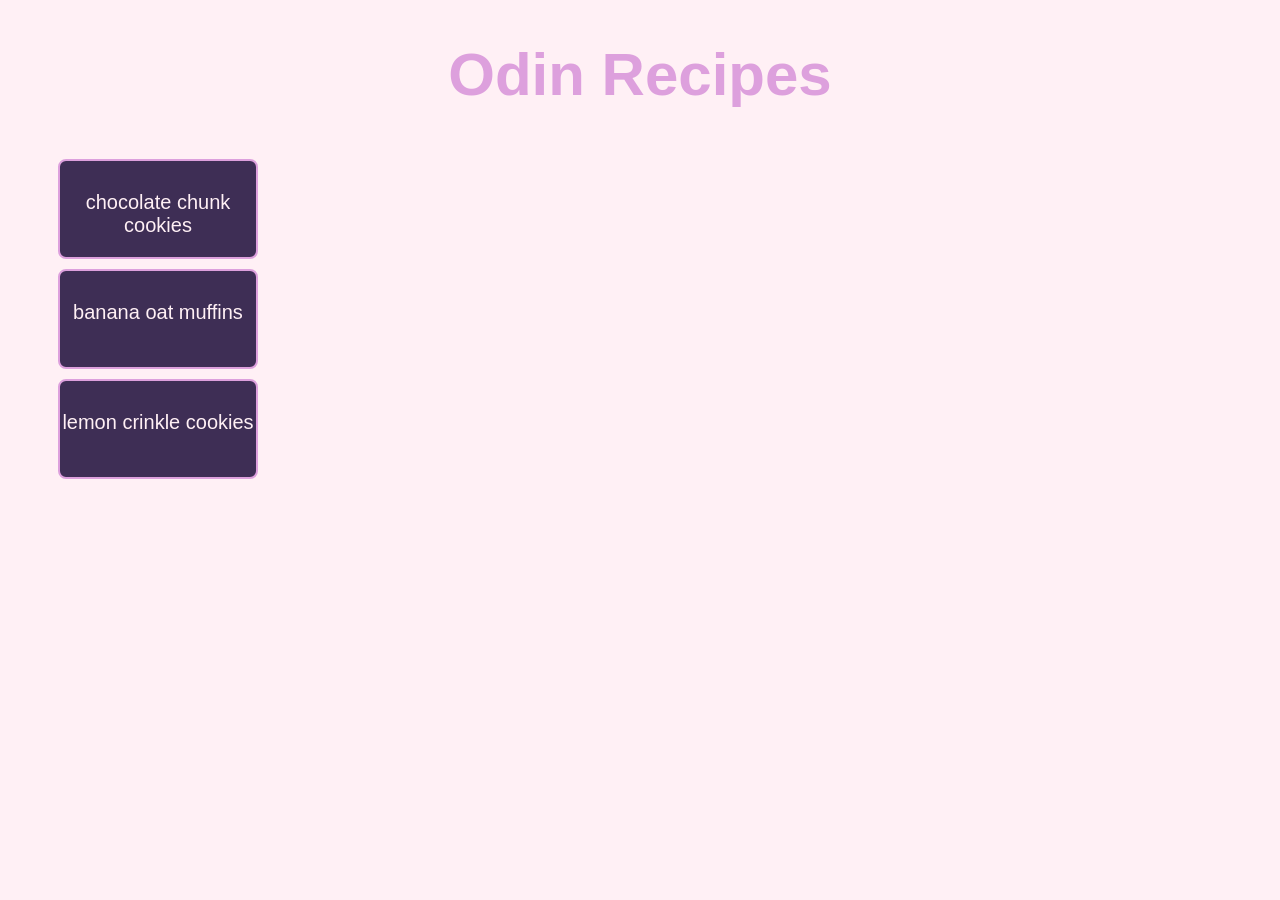
<file: index.html>
<!DOCTYPE html>
<html lang="en">
<head>
    <meta charset="UTF-8">
    <meta name="viewport" content="width=device-width, initial-scale=1.0">
    <title>Odin Recipes</title>
    <link rel="stylesheet" href="style.css">
</head>
<body>
    <h1>Odin Recipes</h1>
    <ul>
    <li><a class="link link-odin-recipes" href="recipes/cookies.html">chocolate chunk cookies</a></li>
    <li><a class="link link-odin-recipes" href="recipes/muffins.html">banana oat muffins</a></li>
    <li><a class="link link-odin-recipes" href="recipes/lemoncookies.html">lemon crinkle cookies</a></li>
    </ul>
</body>
</html>
</file>
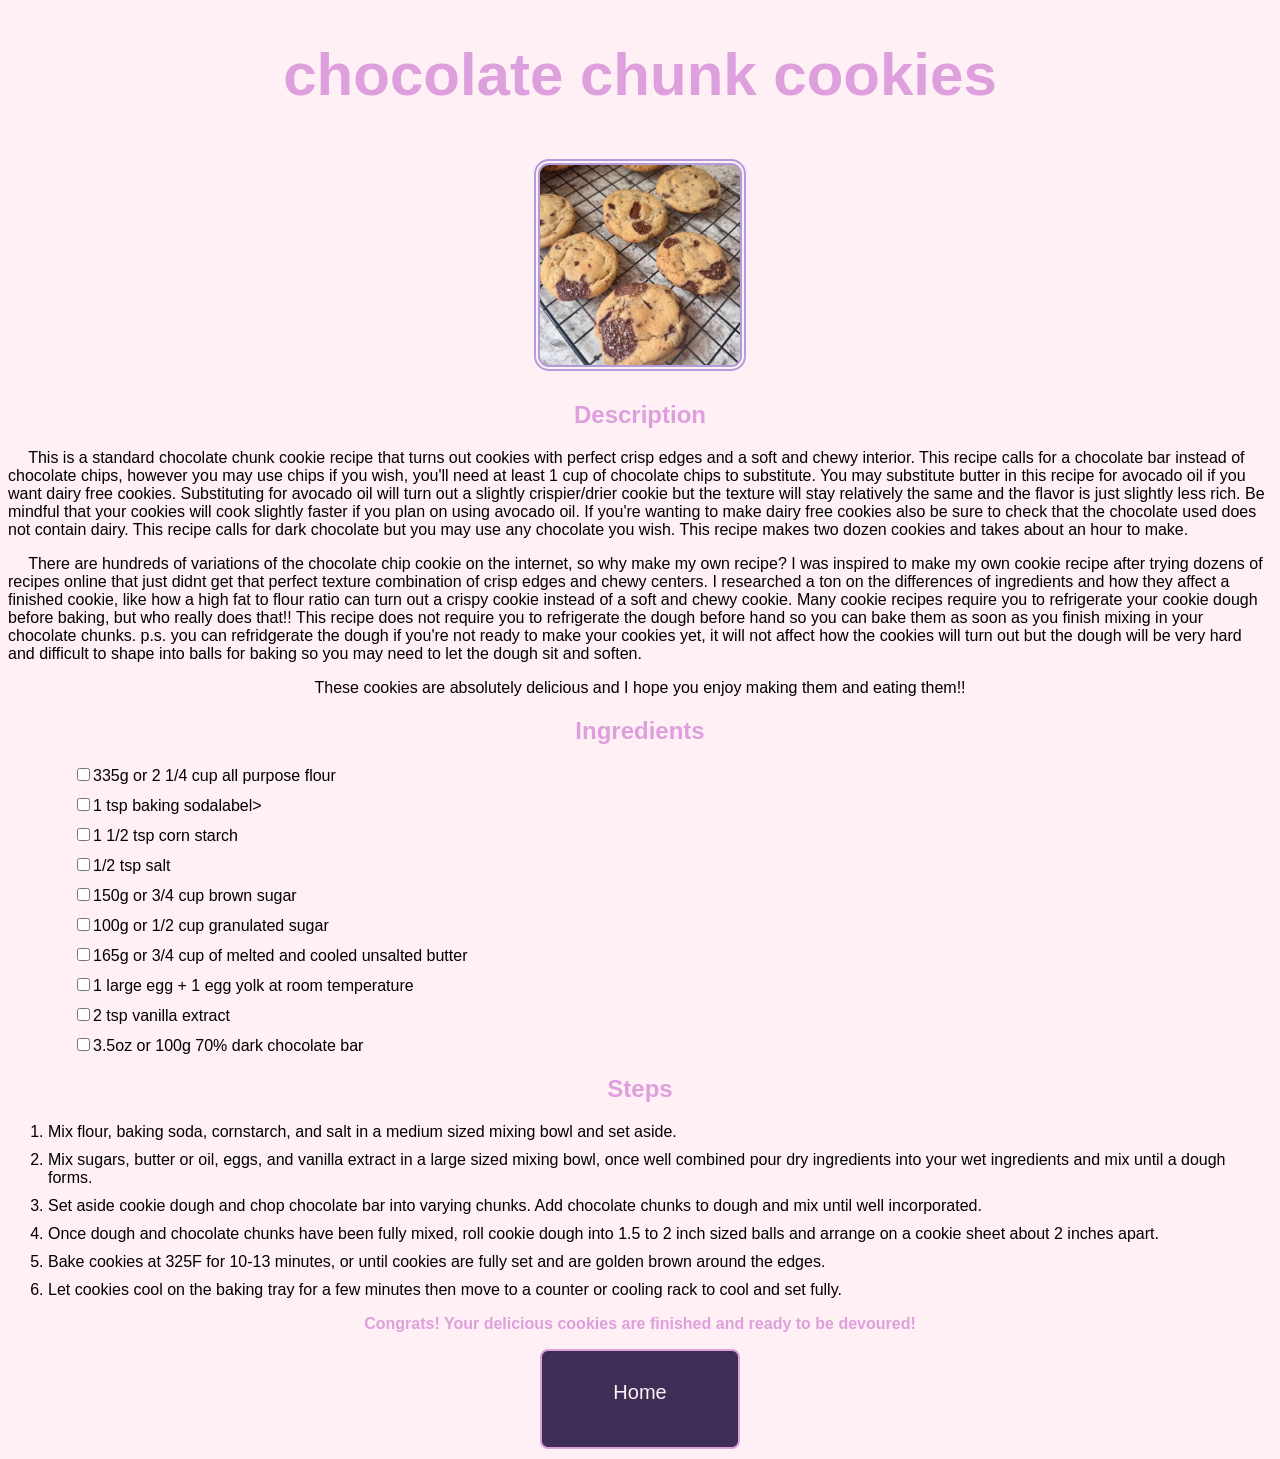
<file: recipes/cookies.html>
<!DOCTYPE html>
<html lang="en">
<head>
    <meta charset="UTF-8">
    <meta name="viewport" content="width=device-width, initial-scale=1.0">
    <title>cookies recipe</title>
    <link rel="stylesheet" href="../style.css">
</head>
<body>
<h1>chocolate chunk cookies</h1>
    <img src="../imgs/cookies.jpeg" alt="Perfectly delicious cookies arranged on a cooling rack" width="200">
<h2>Description</h2>
    <p class="text">&emsp; This is a standard chocolate chunk cookie recipe that turns out cookies with perfect crisp edges and a soft and chewy
    interior. This recipe calls for a chocolate bar instead of chocolate chips, however you may use chips if you wish, you'll need
    at least 1 cup of chocolate chips to substitute. You may substitute butter in this recipe for avocado oil if you want 
    dairy free cookies. Substituting for avocado oil will turn out a slightly crispier/drier cookie but the texture will stay relatively
    the same and the flavor is just slightly less rich. Be mindful that your cookies will cook slightly faster if you plan
    on using avocado oil. If you're wanting to make dairy free cookies also be sure to check that the chocolate used does not
    contain dairy. This recipe calls for dark chocolate but you may use any chocolate you wish. This recipe makes two dozen 
    cookies and takes about an hour to make.
    </p>
    <p class="text">&emsp; There are hundreds of variations of the chocolate chip cookie on the internet, so why make my own recipe? 
    I was inspired to make my own cookie recipe after trying dozens of recipes online that just didnt get that
    perfect texture combination of crisp edges and chewy centers. I researched a ton on the differences of ingredients
    and how they affect a finished cookie, like how a high fat to flour ratio can turn out a crispy cookie instead
    of a soft and chewy cookie. Many cookie recipes require you to refrigerate your cookie dough before baking, but 
    who really does that!! This recipe does not require you to refrigerate the dough before hand so you can bake them
    as soon as you finish mixing in your chocolate chunks. p.s. you can refridgerate the dough if you're not ready to make
    your cookies yet, it will not affect how the cookies will turn out but the dough will be very hard and difficult
    to shape into balls for baking so you may need to let the dough sit and soften. 
    </p>
     <p class="text-2">These cookies are absolutely delicious and I hope you enjoy making them and eating them!!</p>
<h2>Ingredients</h2>
    <ul class="text">
        <li><label><input type="checkbox">335g or 2 1/4 cup all purpose flour</label></li>
        <li><label><input type="checkbox">1 tsp baking soda</label>label></li>
        <li><label><input type="checkbox">1 1/2 tsp corn starch</label></li>
        <li><label><input type="checkbox">1/2 tsp salt</label></li>
        <li><label><input type="checkbox">150g or 3/4 cup brown sugar</label></li>
        <li><label><input type="checkbox">100g or 1/2 cup granulated sugar</label></li>
        <li><label><input type="checkbox">165g or 3/4 cup of melted and cooled unsalted butter</label></li>
        <li><label><input type="checkbox">1 large egg + 1 egg yolk at room temperature</label></li>
        <li><label><input type="checkbox">2 tsp vanilla extract</label></li>
        <li><label><input type="checkbox">3.5oz or 100g 70% dark chocolate bar</label></li>
    </ul>
<h2>Steps</h2>
    <ol class="text">
        <li>Mix flour, baking soda, cornstarch, and salt in a medium sized mixing bowl and set aside.</li>
        <li>Mix sugars, butter or oil, eggs, and vanilla extract in a large sized mixing bowl, once well combined pour
            dry ingredients into your wet ingredients and mix until a dough forms.
        </li>
        <li>Set aside cookie dough and chop chocolate bar into varying chunks. Add chocolate chunks to dough and mix until
             well incorporated.
        </li>
        <li>Once dough and chocolate chunks have been fully mixed, roll cookie dough into 1.5 to 2 inch sized balls
             and arrange on a cookie sheet about 2 inches apart.
        </li>
        <li>Bake cookies at 325F for 10-13 minutes, or until cookies are fully set and are golden brown around the edges.
        </li>
        <li>Let cookies cool on the baking tray for a few minutes then move to a counter or cooling rack to cool and set fully.</li>
    </ol>

<p class="congrats"><strong>Congrats! Your delicious cookies are finished and ready to be devoured!</strong></p>
    <a class="link-home" href="../index.html">Home</a>
</body>
</html>
</file>
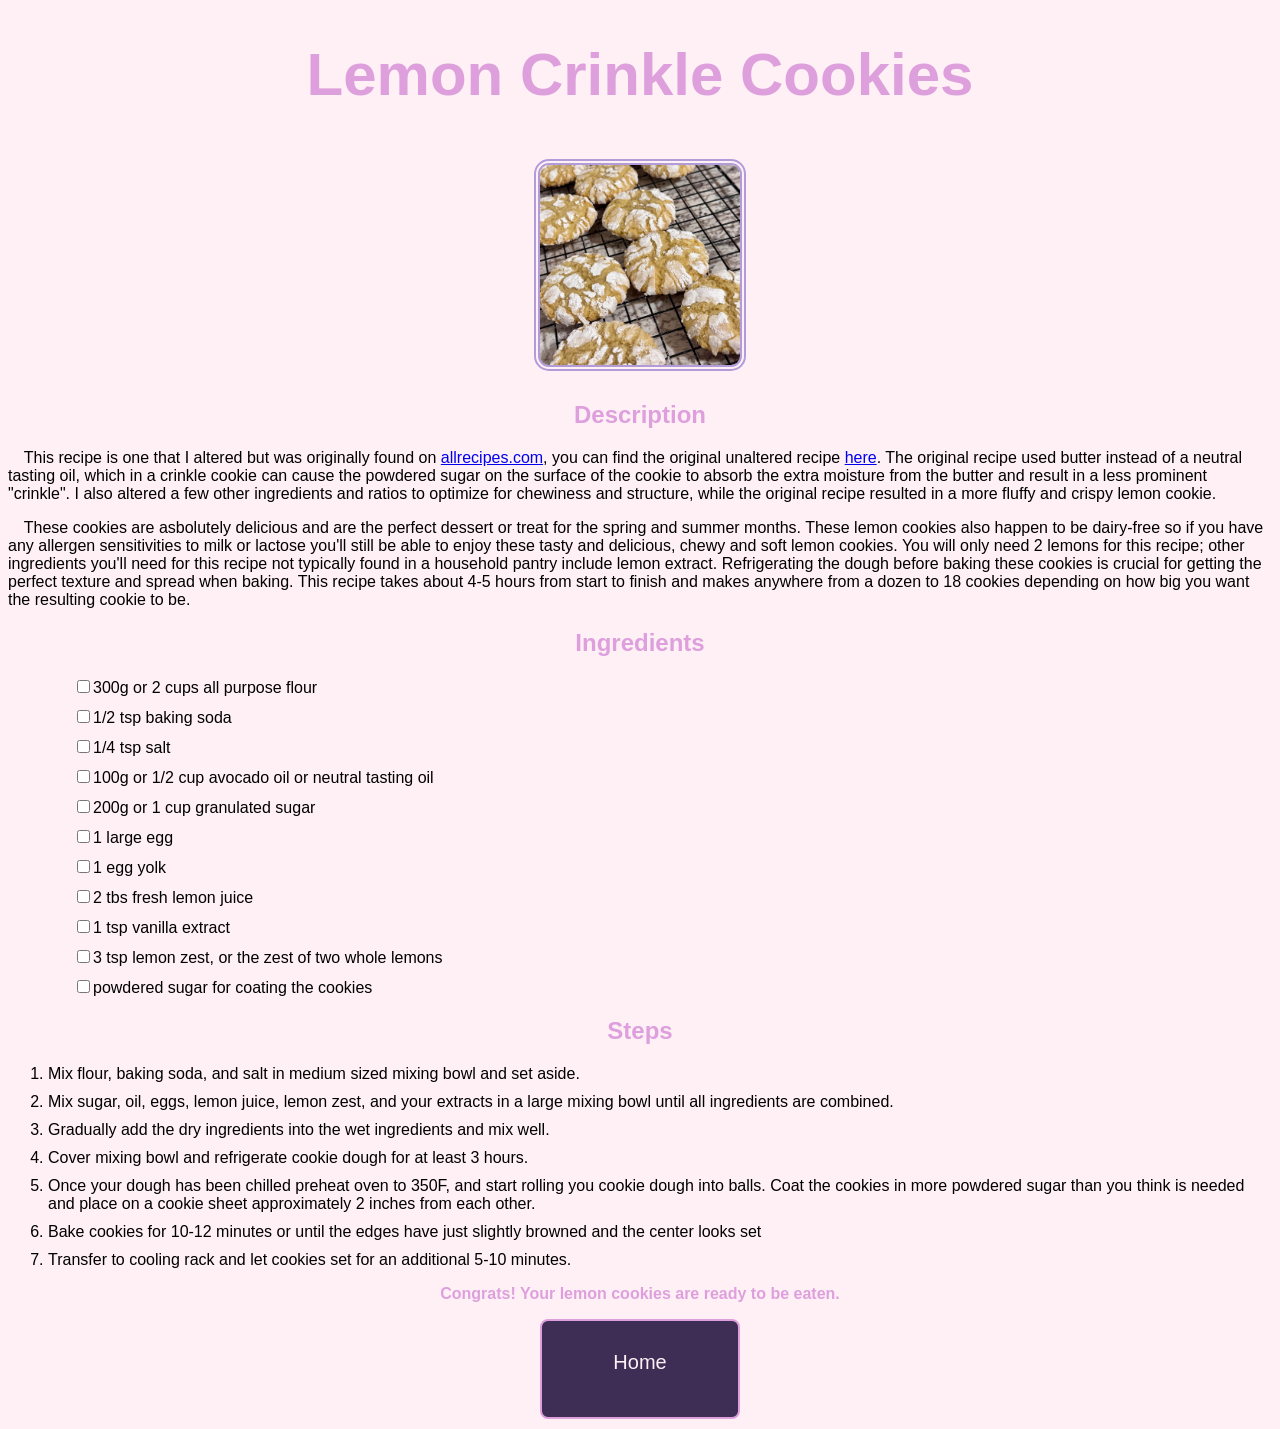
<file: recipes/lemoncookies.html>
<!DOCTYPE html>
<html lang="en">
<head>
    <meta charset="UTF-8">
    <meta name="viewport" content="width=device-width, initial-scale=1.0">
    <title>Lemon Crinkle Cookies</title>
    <link rel="stylesheet" href="../style.css">
</head>
<body>
<h1>Lemon Crinkle Cookies</h1>
    <img src="../imgs/lemoncookies.jpg" alt="Lemon crinkle cookies arranged on a cooling rack" width="200">
<h2>Description</h2>
    <p class="text">&emsp;This recipe is one that I altered but was originally found on <a class="link-recipe" href="https://www.allrecipes.com">allrecipes.com</a>, you can
        find the original unaltered recipe <a class="link-recipe" href="https://www.allrecipes.com/recipe/273829/lemon-crinkle-cookies/">here</a>. The original 
        recipe used butter instead of a neutral tasting oil, which in a crinkle cookie can cause the powdered sugar on the surface of the cookie to absorb
        the extra moisture from the butter and result in a less prominent "crinkle". I also altered a few other ingredients and ratios to optimize for chewiness
        and structure, while the original recipe resulted in a more fluffy and crispy lemon cookie.
    </p>
    <p class="text">&emsp;These cookies are asbolutely delicious and are the perfect dessert or treat for the spring and summer months. These lemon cookies also happen
        to be dairy-free so if you have any allergen sensitivities to milk or lactose you'll still be able to enjoy these tasty and delicious, chewy and soft
        lemon cookies. You will only need 2 lemons for this recipe; other ingredients you'll need for this recipe not typically found in a household pantry 
        include lemon extract. Refrigerating the dough before baking these cookies is crucial for getting the perfect texture and spread when baking. This 
        recipe takes about 4-5 hours from start to finish and makes anywhere from a dozen to 18 cookies depending on how big you want the resulting cookie to be.  
    </p>
<h2>Ingredients</h2>
    <ul class="text">
        <li><label><input type="checkbox">300g or 2 cups all purpose flour</label></li>
        <li><label><input type="checkbox">1/2 tsp baking soda</label></li>
        <li><label><input type="checkbox">1/4 tsp salt</label></li>
        <li><label><input type="checkbox">100g or 1/2 cup avocado oil or neutral tasting oil</label></li>
        <li><label><input type="checkbox">200g or 1 cup granulated sugar</label></li>
        <li><label><input type="checkbox">1 large egg</label></li>
        <li><label><input type="checkbox">1 egg yolk</label></li>
        <li><label><input type="checkbox">2 tbs fresh lemon juice</label></li>
        <li><label><input type="checkbox">1 tsp vanilla extract</label></li>
        <li><label><input type="checkbox">3 tsp lemon zest, or the zest of two whole lemons</label></li>
        <li><label><input type="checkbox">powdered sugar for coating the cookies</label></li>
    </ul>
<h2>Steps</h2>
    <ol class="text">
        <li>Mix flour, baking soda, and salt in medium sized mixing bowl and set aside.</li>
        <li>Mix sugar, oil, eggs, lemon juice, lemon zest, and your extracts in a large mixing bowl until 
            all ingredients are combined.
        </li>
        <li>Gradually add the dry ingredients into the wet ingredients and mix well.</li>
        <li>Cover mixing bowl and refrigerate cookie dough for at least 3 hours.</li>
        <li>Once your dough has been chilled preheat oven to 350F, and start rolling you cookie dough
            into balls. Coat the cookies in more powdered sugar than you think is needed and place on a cookie
            sheet approximately 2 inches from each other.
        </li>
        <li>Bake cookies for 10-12 minutes or until the edges have just slightly browned and the center looks set</li>
        <li>Transfer to cooling rack and let cookies set for an additional 5-10 minutes.</li>
    </ol>
    <p class="congrats"><strong>Congrats! Your lemon cookies are ready to be eaten.</strong></p>
    <a class="link-home" href="../index.html">Home</a>
</body>
</html>
</file>
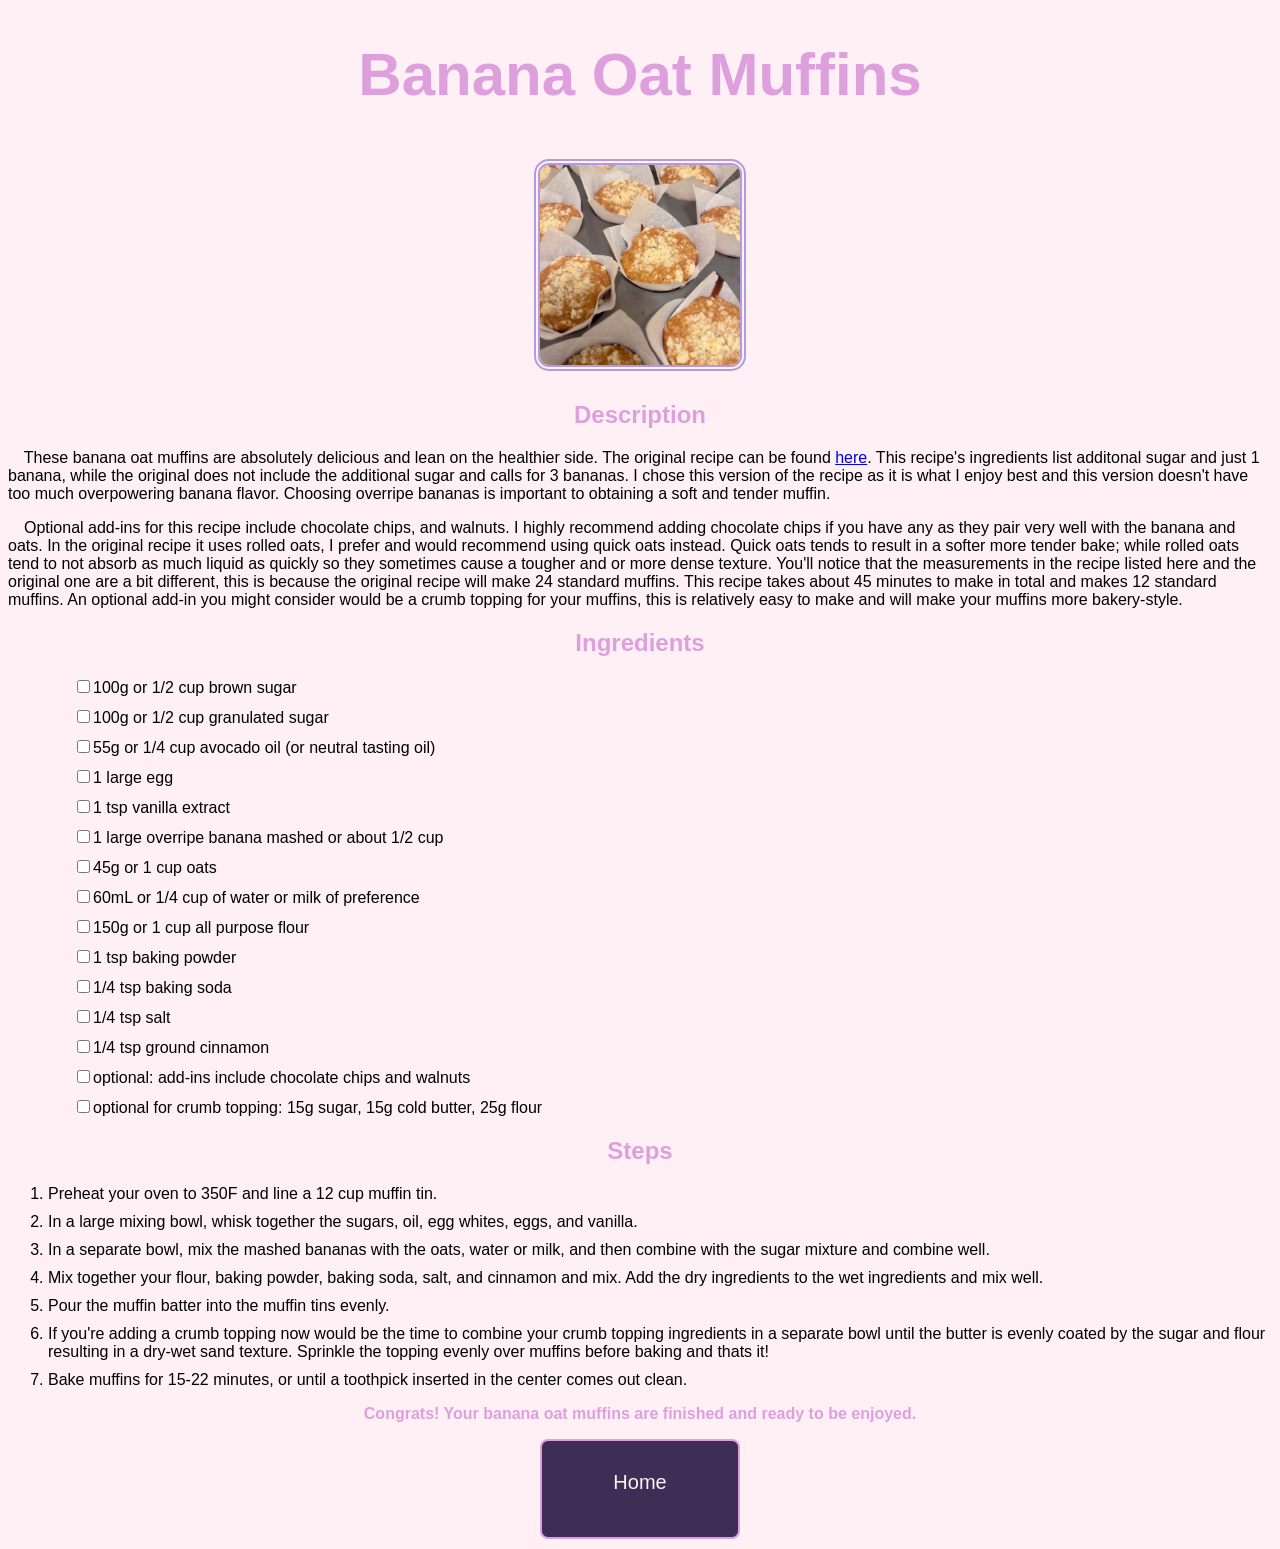
<file: recipes/muffins.html>
<!DOCTYPE html>
<html lang="en">
<head>
    <meta charset="UTF-8">
    <meta name="viewport" content="width=device-width, initial-scale=1.0">
    <title>Banana Oat Muffins</title>
    <link rel="stylesheet" href="../style.css">
</head>
<body>
<h1>Banana Oat Muffins</h1>
    <img src="../imgs/bananamuffins.jpg" alt="banana muffins with crumb toppings sitting in muffin tin" width="200">
<h2>Description</h2>
    <p class="text">&emsp;These banana oat muffins are absolutely delicious and lean on the healthier side. The original recipe can be
        found <a href="https://perchancetocook.com/dairy-free-banana-oatmeal-muffins/#wprm-recipe-container-21740">here</a>.        
        This recipe's ingredients list additonal sugar and just 1 banana, while the original does not include
        the additional sugar and calls for 3 bananas. I chose this version of the recipe as it is what I enjoy best and this
        version doesn't have too much overpowering banana flavor. Choosing overripe bananas is important to obtaining a soft
        and tender muffin.
    </p>
    <p class="text">&emsp;Optional add-ins for this recipe include chocolate chips, and walnuts. I highly recommend adding chocolate chips
        if you have any as they pair very well with the banana and oats. In the original recipe it uses rolled oats, I prefer
        and would recommend using quick oats instead. Quick oats tends to result in a softer more tender bake; while rolled 
        oats tend to not absorb as much liquid as quickly so they sometimes cause a tougher and or more dense texture. You'll
        notice that the measurements in the recipe listed here and the original one are a bit different, this is because the
        original recipe will make 24 standard muffins. This recipe takes about 45 minutes to make in total and makes 12 standard 
        muffins. An optional add-in you might consider would be a crumb topping for your muffins, this is relatively easy to make 
        and will make your muffins more bakery-style.
    </p>
<h2>Ingredients</h2>
    <ul class="text">
        <li><label><input type="checkbox">100g or 1/2 cup brown sugar</label></li>
        <li><label><input type="checkbox">100g or 1/2 cup granulated sugar</label></li>
        <li><label><input type="checkbox">55g or 1/4 cup avocado oil (or neutral tasting oil)</label></li>
        <li><label><input type="checkbox">1 large egg</label></li>
        <li><label><input type="checkbox">1 tsp vanilla extract</label></li>
        <li><label><input type="checkbox">1 large overripe banana mashed or about 1/2 cup</label></li>
        <li><label><input type="checkbox">45g or 1 cup oats</label></li>
        <li><label><input type="checkbox">60mL or 1/4 cup of water or milk of preference</label></li>
        <li><label><input type="checkbox">150g or 1 cup all purpose flour</label></li>
        <li><label><input type="checkbox">1 tsp baking powder</label></li>
        <li><label><input type="checkbox">1/4 tsp baking soda</label></li>
        <li><label><input type="checkbox">1/4 tsp salt</label></li>
        <li><label><input type="checkbox">1/4 tsp ground cinnamon</label></li>
        <li><label><input type="checkbox">optional: add-ins include chocolate chips and walnuts</label></li>
        <li><label><input type="checkbox">optional for crumb topping: 15g sugar, 15g cold butter, 25g flour</label></li>
    </ul>
<h2>Steps</h2>
    <ol class="text">
        <li>Preheat your oven to 350F and line a 12 cup muffin tin.</li>
        <li>In a large mixing bowl, whisk together the sugars, oil, egg whites, eggs, and vanilla.</li>
        <li>In a separate bowl, mix the mashed bananas with the oats, water or milk, and then combine with the sugar mixture
            and combine well.</li>
        <li>Mix together your flour, baking powder, baking soda, salt, and cinnamon and mix. Add the dry ingredients to the 
            wet ingredients and mix well.
        </li>
        <li>Pour the muffin batter into the muffin tins evenly.</li>
        <li>If you're adding a crumb topping now would be the time to combine your crumb topping ingredients in a separate bowl
            until the butter is evenly coated by the sugar and flour resulting in a dry-wet sand texture. Sprinkle the topping
            evenly over muffins before baking and thats it! </li>
        <li>Bake muffins for 15-22 minutes, or until a toothpick inserted in the center comes out clean.</li>
    </ol>

<p class="congrats"><strong>Congrats! Your banana oat muffins are finished and ready to be enjoyed.</strong></p>
     <a class="link-home" href="../index.html">Home</a>
</body>
</html>
</file>
<file: style.css>
body {
    font-family: "Century Gothic", "URW Gothic", sans-serif;
    background-color:lavenderblush;
}
.link.link-odin-recipes, .link-home {
    display: block;
    width: 200px;
    height: 100px;
    text-decoration: none;
    color: lavenderblush;
    font-family: "Century Gothic", "URW Gothic", sans-serif;
    font-size: 20px;
    border: 2px, solid, plum;
    border-radius: 8px;
    padding-top: 30px;
    box-sizing: border-box;
    
}
h1 {
    text-align:center;
    font-size: 60px;
    color:plum;
    margin-bottom: 50px;
}
h2 {
    color:plum;
    text-align: center;

}

ul {
    list-style-type: none;
    text-align:center;
}

.link {
    display: inline-block;
    margin: 10px;
    background-color: #3e2e55;
    border-radius: 8px;
    overflow:hidden;
    text-align: center;
    
}
.text.text-2{
    color:#3e2e55;
}
.text-2 {
    text-align: center;
}
.congrats {
    color: plum;
    text-align:center;
}
li {
    margin-bottom: 10px;
}
.link-home {
    display: block;
    margin: 10px auto;
    background-color: #3e2e55;
    border-radius: 8px;
    overflow:hidden;
    text-align: center
}
ul.text {
    text-align:left;
    margin-left: 25px;
}
img {
    display:block;
    margin: 30px auto;
    border-radius: 15px;
    max-width:100%;
    height:auto;
    border: 6px double #b19cd9;
}
</file>
